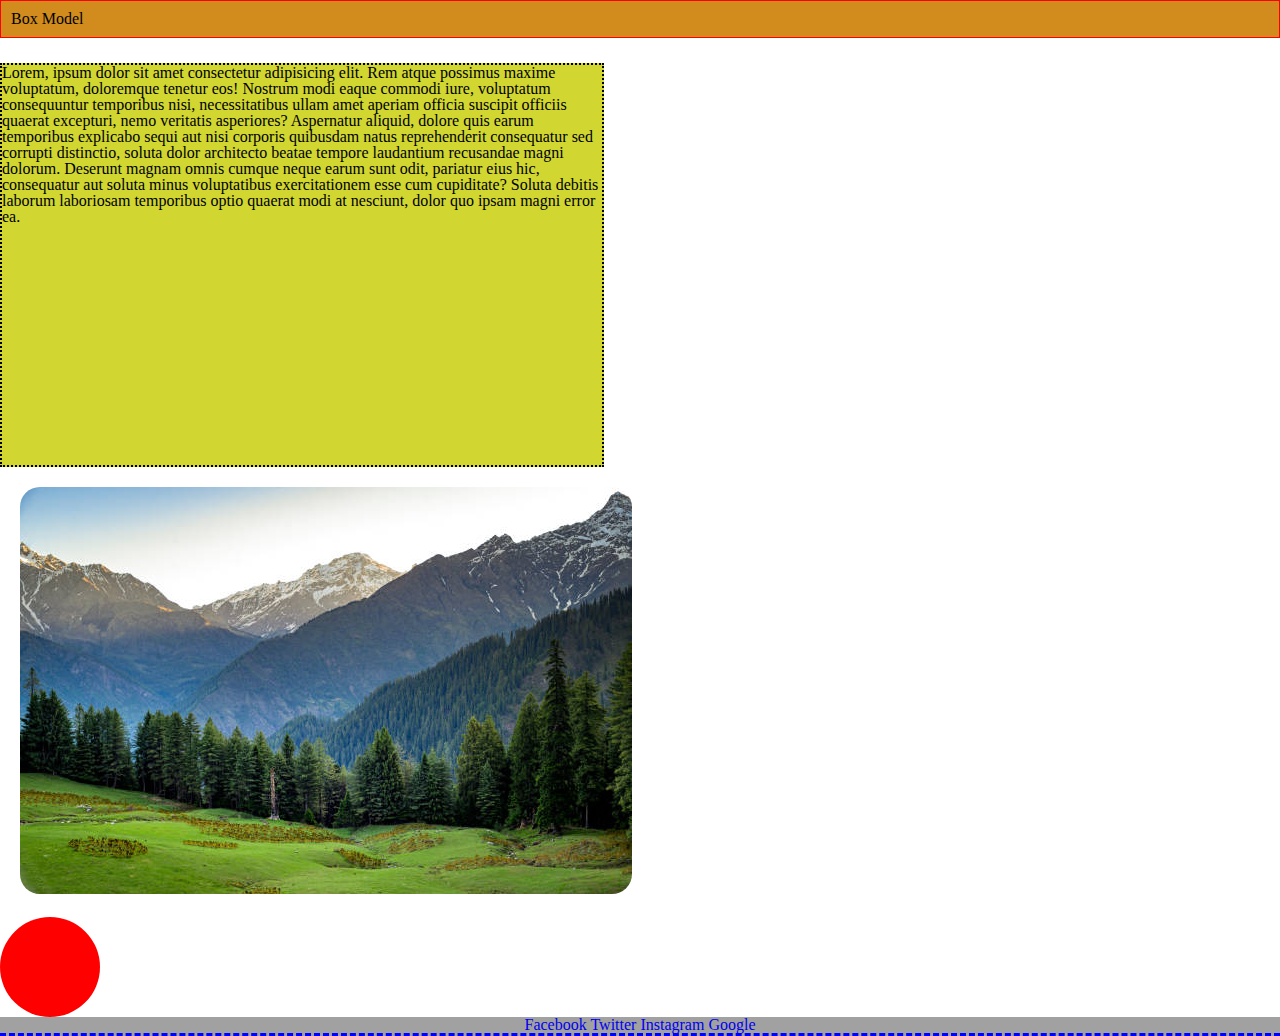
<file: block-BHaaap/index.html>
<!---

### Create a web page with the following characteristics:

1. Heading element(h1) should be at the top of the page.
2. After the heading, there should be a paragraph.
3. After the paragraph add an image having all the corner rounded.
4. Below the image, there should be a circle with red background.
5. At the bottom of the page, there must be a footer containing few links.
6. The H1 has 1px red solid borders, background color #D18C1D, and 10px of space between the content and the border (padding)
7. The paragraph is contained in 600px by 400px boxes with 2px black dotted borders and background color #D1D631
8. Links have a 3px blue dashed border on the bottom only and background color #A1A1A1

- Using CSS resets is necessary.
- Use semantic tags and keep the nesting and indentation proper.

--->
<!DOCTYPE html>
<html lang="en">
<head>
    <meta charset="UTF-8">
    <meta http-equiv="X-UA-Compatible" content="IE=edge">
    <meta name="viewport" content="width=device-width, initial-scale=1.0">
    <title>Document</title>
    <link rel="stylesheet" type="text/css" href="stylesheet/style.css">
</head>
<body>
   <header>
        <h1 class="heading">Box Model</h1>
   </header> 
   <section>
    <p class="paragraph">Lorem, ipsum dolor sit amet consectetur adipisicing elit. Rem atque possimus   maxime voluptatum, doloremque tenetur eos! Nostrum modi eaque commodi iure, voluptatum consequuntur temporibus nisi, necessitatibus ullam amet aperiam officia suscipit officiis quaerat excepturi, nemo veritatis asperiores? Aspernatur aliquid, dolore quis earum temporibus explicabo sequi aut nisi corporis quibusdam natus reprehenderit consequatur sed corrupti distinctio, soluta dolor architecto beatae tempore laudantium recusandae magni dolorum. Deserunt magnam omnis cumque neque earum sunt odit, pariatur eius hic, consequatur aut soluta minus voluptatibus exercitationem esse cum cupiditate? Soluta debitis laborum laboriosam temporibus optio quaerat modi at nesciunt, dolor quo ipsam magni error ea.</p>
   </section>
<div>
    <img src="images/Nature.jpg" alt="" class="round">
</div>
 <div class="circle"></div>
 <footer class="footer">
    <nav>
        <a href="#">Facebook</a>
        <a href="#">Twitter</a>
        <a href="#">Instagram</a>
        <a href="#">Google</a>
    </nav>
 </footer>
</body>
</html>
</file>
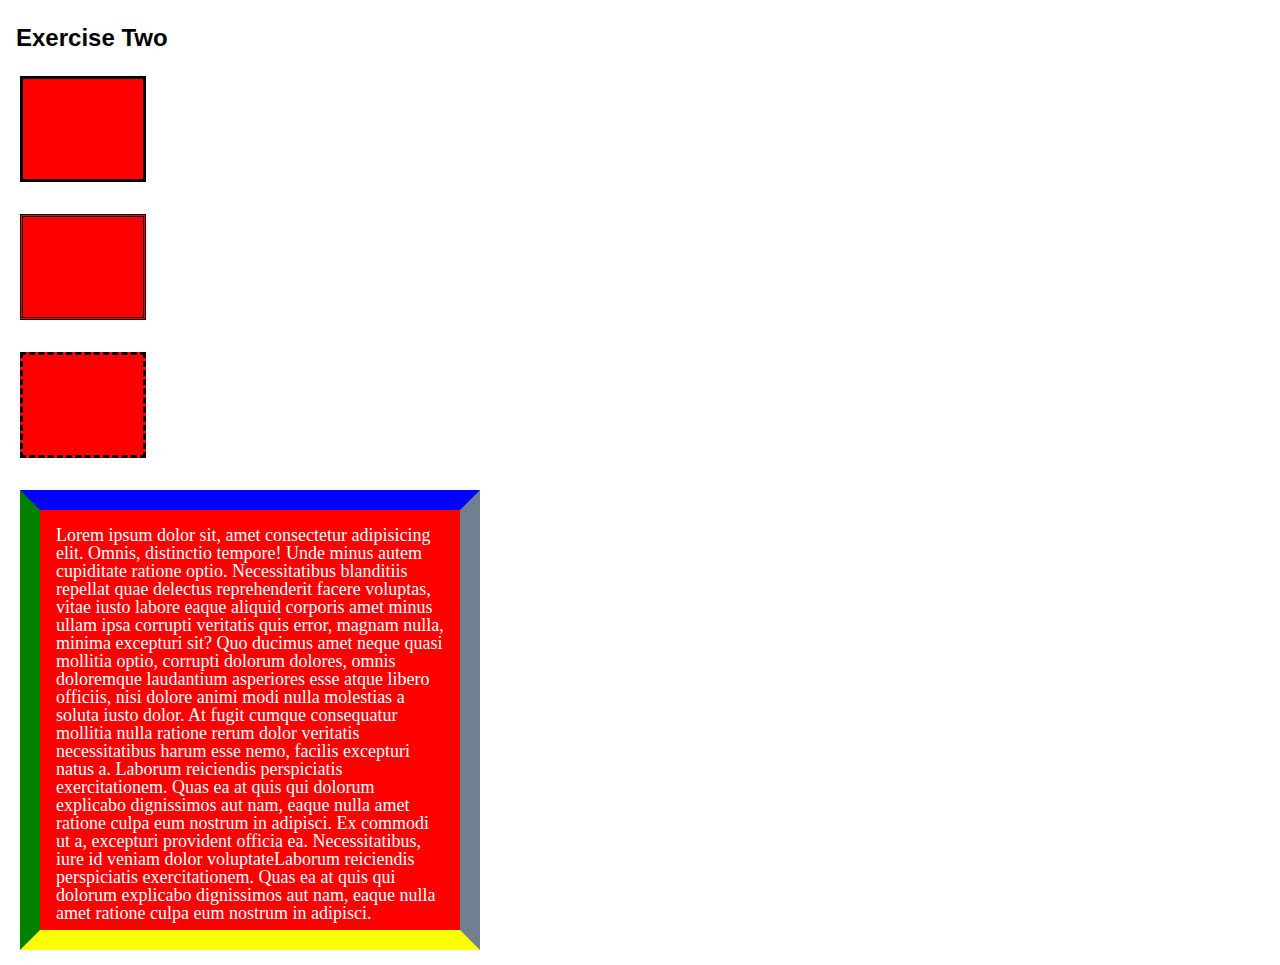
<file: block-BHaaaq/index.html>
<!---
### Create a page according to the layout shown below

![Box Model Exercise 2](https://raw.githubusercontent.com/suraj122/AC-STYLE-images/master/box-model/ex-2.png)

- Using CSS resets is necessary.
- Use semantic tags and keep the nesting and indentation proper.
--->
<!DOCTYPE html>
<html lang="en">
<head>
    <meta charset="UTF-8">
    <meta http-equiv="X-UA-Compatible" content="IE=edge">
    <meta name="viewport" content="width=device-width, initial-scale=1.0">
    <title>Document</title>
    <link rel="stylesheet" type="text/css" href="stylesheet/style.css">
</head>
<body>
    <header>
        <h1 class="heading">Exercise Two</h1>
    </header>  
    <main>
        <section>
            <div class="small-box-1">

            </div> 
        </section>
        <div class="small-box-2">

        </div>
        <div class="small-box-3">

        </div>
    </main>
    <section>
        <article>
            <div class="container">
                <p class="paragraph">Lorem ipsum dolor sit, amet consectetur adipisicing elit. Omnis, distinctio tempore! Unde minus autem cupiditate ratione optio. Necessitatibus blanditiis repellat quae delectus reprehenderit facere voluptas, vitae iusto labore eaque aliquid corporis amet minus ullam ipsa corrupti veritatis quis error, magnam nulla, minima excepturi sit? Quo ducimus amet neque quasi mollitia optio, corrupti dolorum dolores, omnis doloremque laudantium asperiores esse atque libero officiis, nisi dolore animi modi nulla molestias a soluta iusto dolor. At fugit cumque consequatur mollitia nulla ratione rerum dolor veritatis necessitatibus harum esse nemo, facilis excepturi natus a. Laborum reiciendis perspiciatis exercitationem. Quas ea at quis qui dolorum explicabo dignissimos aut nam, eaque nulla amet ratione culpa eum nostrum in adipisci. Ex commodi ut a, excepturi provident officia ea. Necessitatibus, iure id veniam dolor voluptateLaborum reiciendis perspiciatis exercitationem. Quas ea at quis qui dolorum explicabo dignissimos aut nam, eaque nulla amet ratione culpa eum nostrum in adipisci. <p>
            </div>
        </article>
    </section>
</body>
</html>
</file>
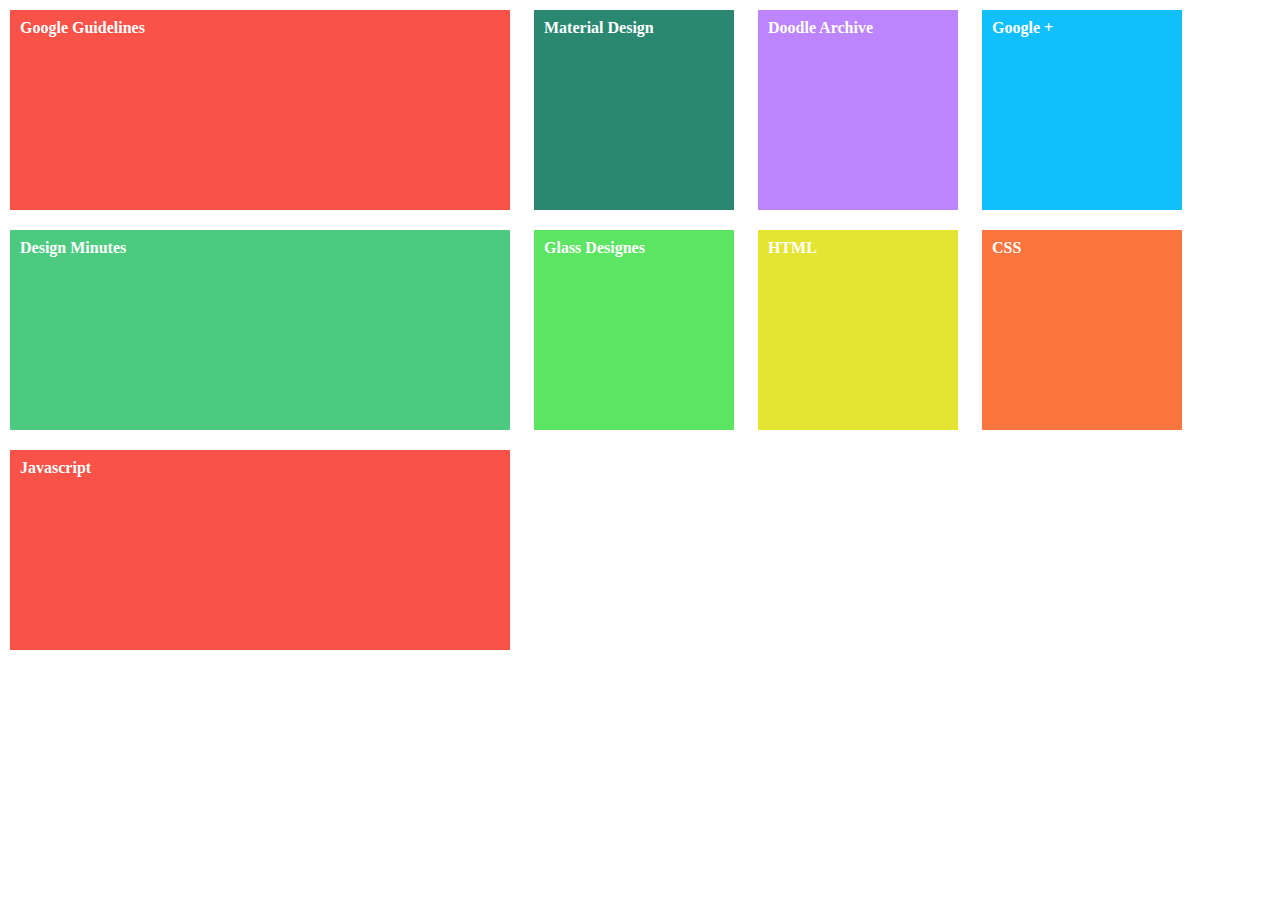
<file: block-BHaaar/index.html>
<!--
### Create a page according to the layout shown below

![Box Model Exercise 3](https://raw.githubusercontent.com/suraj122/AC-STYLE-images/master/box-model/ex-3.png)

- Using CSS resets is necessary.
- Use semantic tags and keep the nesting and indentation proper.
-->
<!DOCTYPE html>
<html lang="en">
<head>
    <meta charset="UTF-8">
    <meta http-equiv="X-UA-Compatible" content="IE=edge">
    <meta name="viewport" content="width=device-width, initial-scale=1.0">
    <title>Document</title>
    <link rel="stylesheet" type="text/css" href="stylesheet/style.css">
</head>
<body>
    <main>
        <section>
            <div class="box big-box"><p>Google Guidelines</p></div>
            <div class="box color-1"><p>Material Design</p></div>
            <div class="box color-2"><p>Doodle Archive</p></div>
            <div class="box color-3"><p>Google +</p></div>
            <div class="box big-box color-8"><p>Design Minutes</p></div>
            <div class="box color-4"><p>Glass Designes</p></div>
            <div class="box color-5"><p>HTML</p></div>
            <div class="box color-6"><p>CSS</p></div>
            <div class="box big-box"><p>Javascript</p></div>
        
        </section>

    </main>
</body>
</html>
</file>
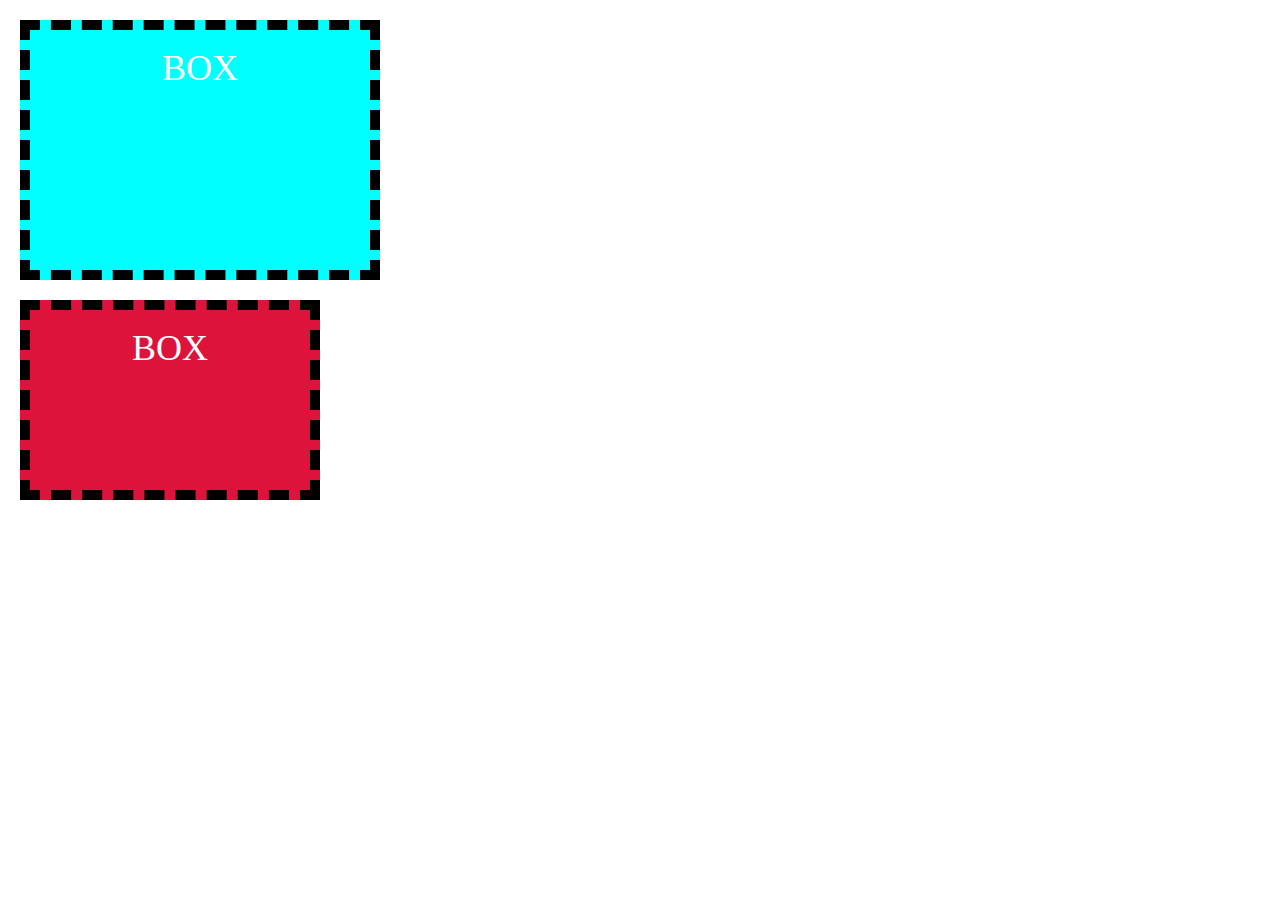
<file: block-BHaaas/index.html>
<!---
### Create a page with the following elements

1. Create a box having dimensions 300px X 200px. The box also has padding of 20px, border of 10px dashed and margin of 20px.

2. Create another box with the same dimensions and properties, but this time the total size of the box should not expand if we add any padding and border. Apply the appropriate property and value.

3. Calculate the actual size(total width and height) of the box and display below both the boxes.

- Using CSS resets is necessary.
- Use semantic tags and keep the nesting and indentation proper.
--->
<!DOCTYPE html>
<html lang="en">
<head>
    <meta charset="UTF-8">
    <meta http-equiv="X-UA-Compatible" content="IE=edge">
    <meta name="viewport" content="width=device-width, initial-scale=1.0">
    <title>Document</title>
    <link rel="stylesheet" type="text/css" href="stylesheet/style.css">
</head>
<body>
    <main>
        <div class="container">BOX</div>
        <div class="container-box-1">BOX</div>
    </main>
</body>
</html>
</file>
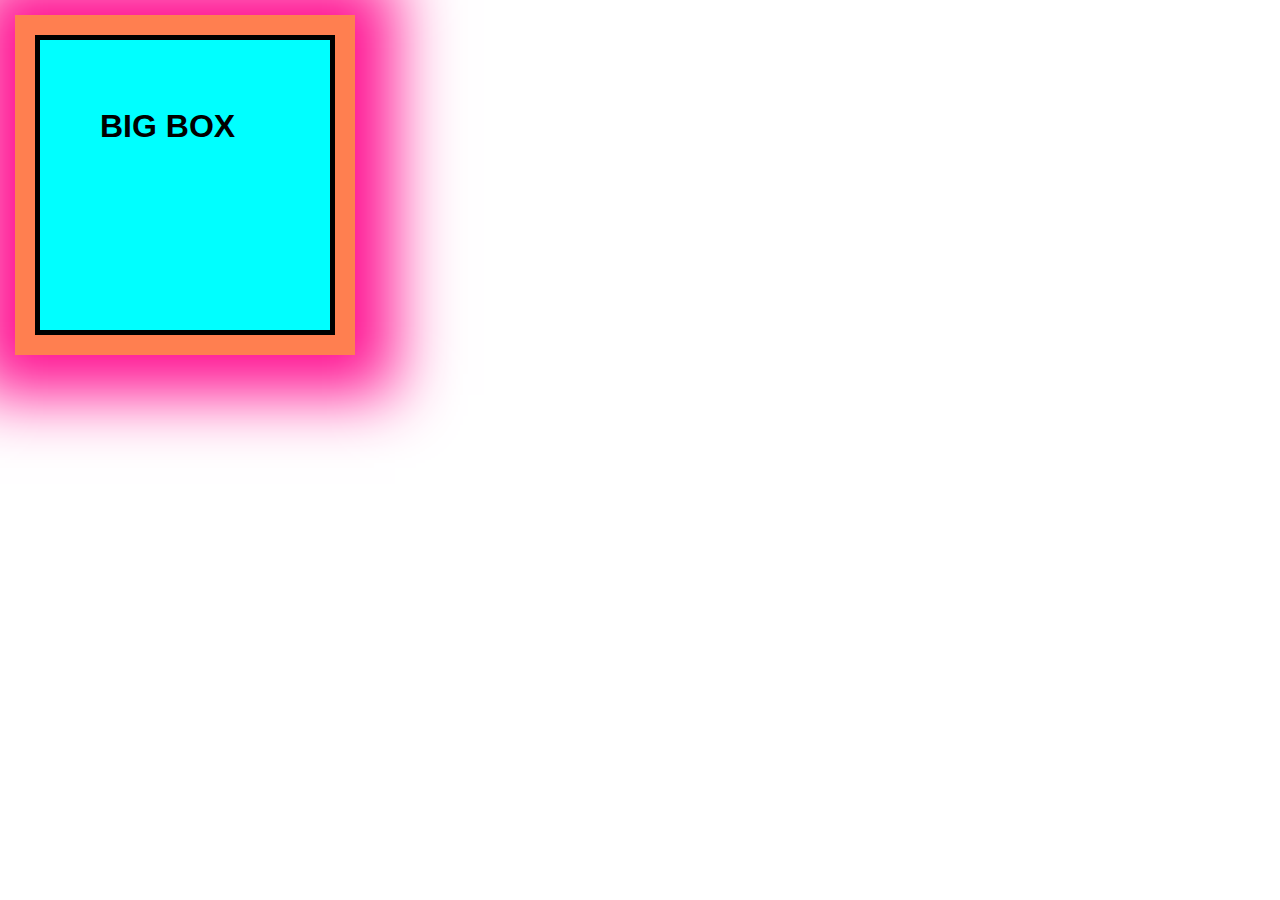
<file: block-BHaaat/index.html>
<!---
### Create a page with the following elements

1. Create a page having just one box.

2. The box has some width, height, padding, border, and margin.

3. Also, apply the outline around the box.

4. Create a solid border around the box using a box-shadow.

5. The color of the background, border, outline, and the border created using box-shadow should be different.

- Note: There should not be an expansion in the size of the box after applying padding and border.

- Using CSS resets is necessary.
- Use semantic tags and keep the nesting and indentation proper.
--->
<!DOCTYPE html>
<html lang="en">
<head>
    <meta charset="UTF-8">
    <meta http-equiv="X-UA-Compatible" content="IE=edge">
    <meta name="viewport" content="width=device-width, initial-scale=1.0">
    <title>Document</title>
    <link rel="stylesheet" type="text/css" href="stylesheet/style.css">
</head>
<body>
    <main>
        <div class="main-box big-box">BIG BOX</div>
    </main>
</body>
</html>
</file>
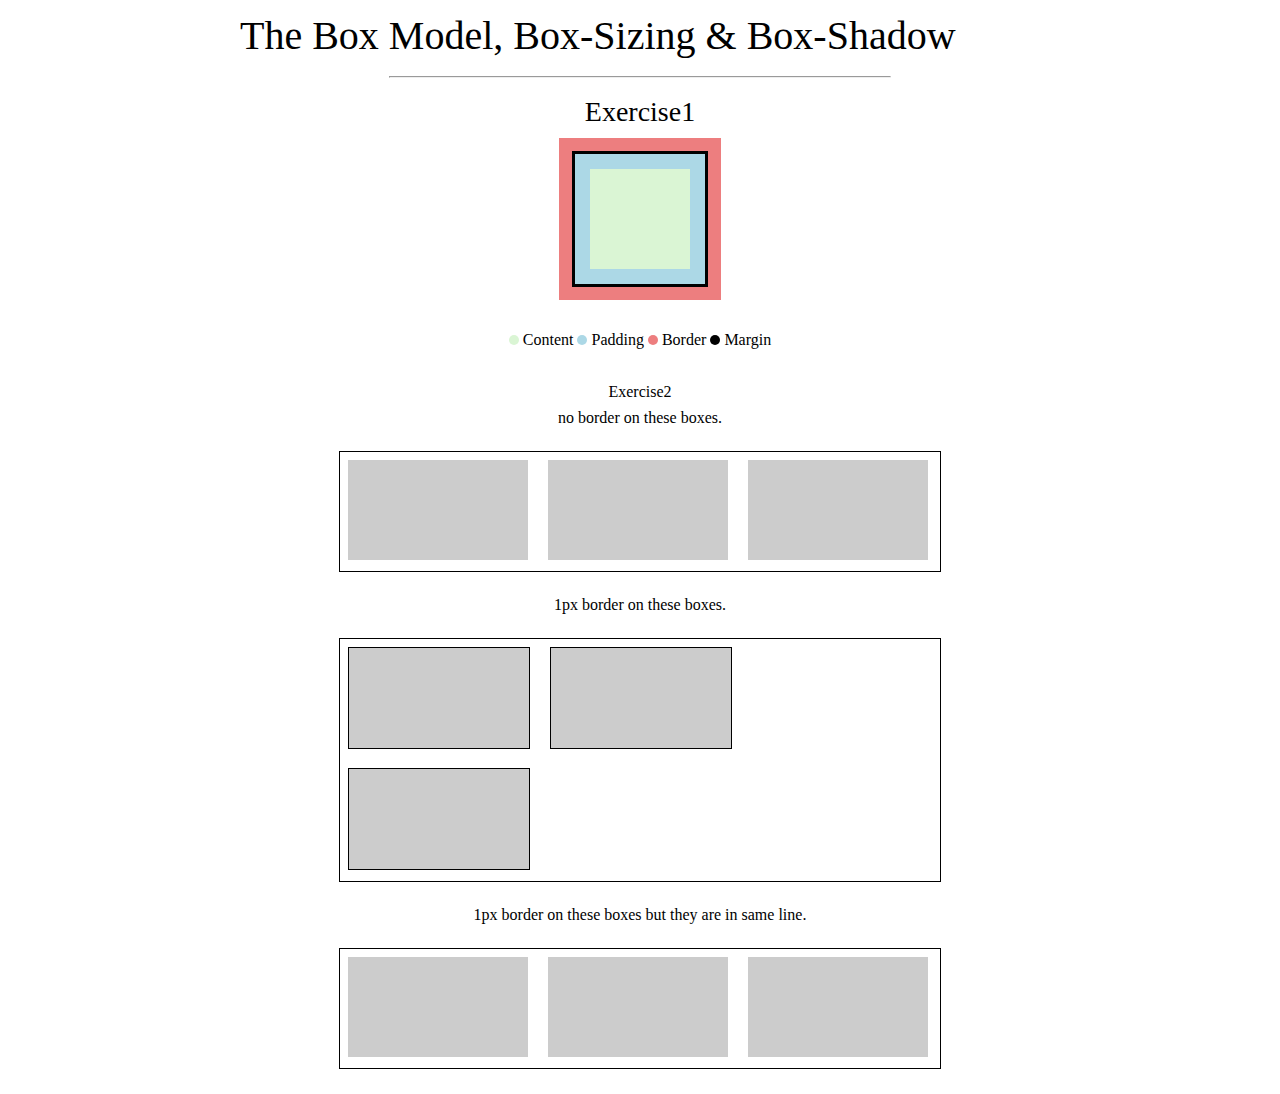
<file: block-BHaaau/index.html>
<!---
### Create a page according to the layout shown below

![Box Model Exercise 6](https://raw.githubusercontent.com/suraj122/AC-STYLE-images/master/box-model/ex-6.png)

#### Problems for exercise 2 in the layout

- Each parent container has width of 600px and border of 1px;
- Each children box has width 180px and height 100px as well as margin of 10px;
- Each child box which is having border has border-width 1px.
- Note in the first container the boxes do not have any border.

- Using CSS resets is necessary.
- Use semantic tags and keep the nesting and indentation proper.
--->
<!DOCTYPE html>
<html lang="en">
<head>
    <meta charset="UTF-8">
    <meta http-equiv="X-UA-Compatible" content="IE=edge">
    <meta name="viewport" content="width=device-width, initial-scale=1.0">
    <title>Document</title>
    <link rel="stylesheet" type="text/css" href="stylesheet/style.css">
</head>
<body>
    <main class="container">
        <h1>The Box Model, Box-Sizing & Box-Shadow </h1>
        <hr>
        <div>
            <h2 class="heading-1">Exercise1</h2>
        </div>
        <div class="box-1">
                 
        </div>
        <div class="container box-2">
            <span class="circle one"></span>
            <span>Content</span>
            <span class="circle two"></span>
            <span>Padding</span>
            <span class="circle three"></span>
            <span>Border</span>
            <span class="circle four"></span>
            <span>Margin</span>
        </div>
        <div class="container-2">
            <h3>Exercise2</h3>
            <p>no border on these boxes.</p>
        </div>
        <div class="container-3">
          <div class="three-box"></div>
          <div class="three-box"></div>
          <div class="three-box"></div>

        </div>
        <div>
            <p>1px border on these boxes.</p>
        </div>
        <div class="container-3">
            <div class="three-box box"></div>
            <div class="three-box box"></div> 
            <div class="three-box box"></div>
        </div>
        <div>
            <p>1px border on these boxes but they are in same line.</p>
        </div>
        <div class="container-3">
            <div class="three-box border"></div>
            <div class="three-box border"></div>
            <div class="three-box border"></div>
        </div>
    </main>

</body>
</html>
</file>
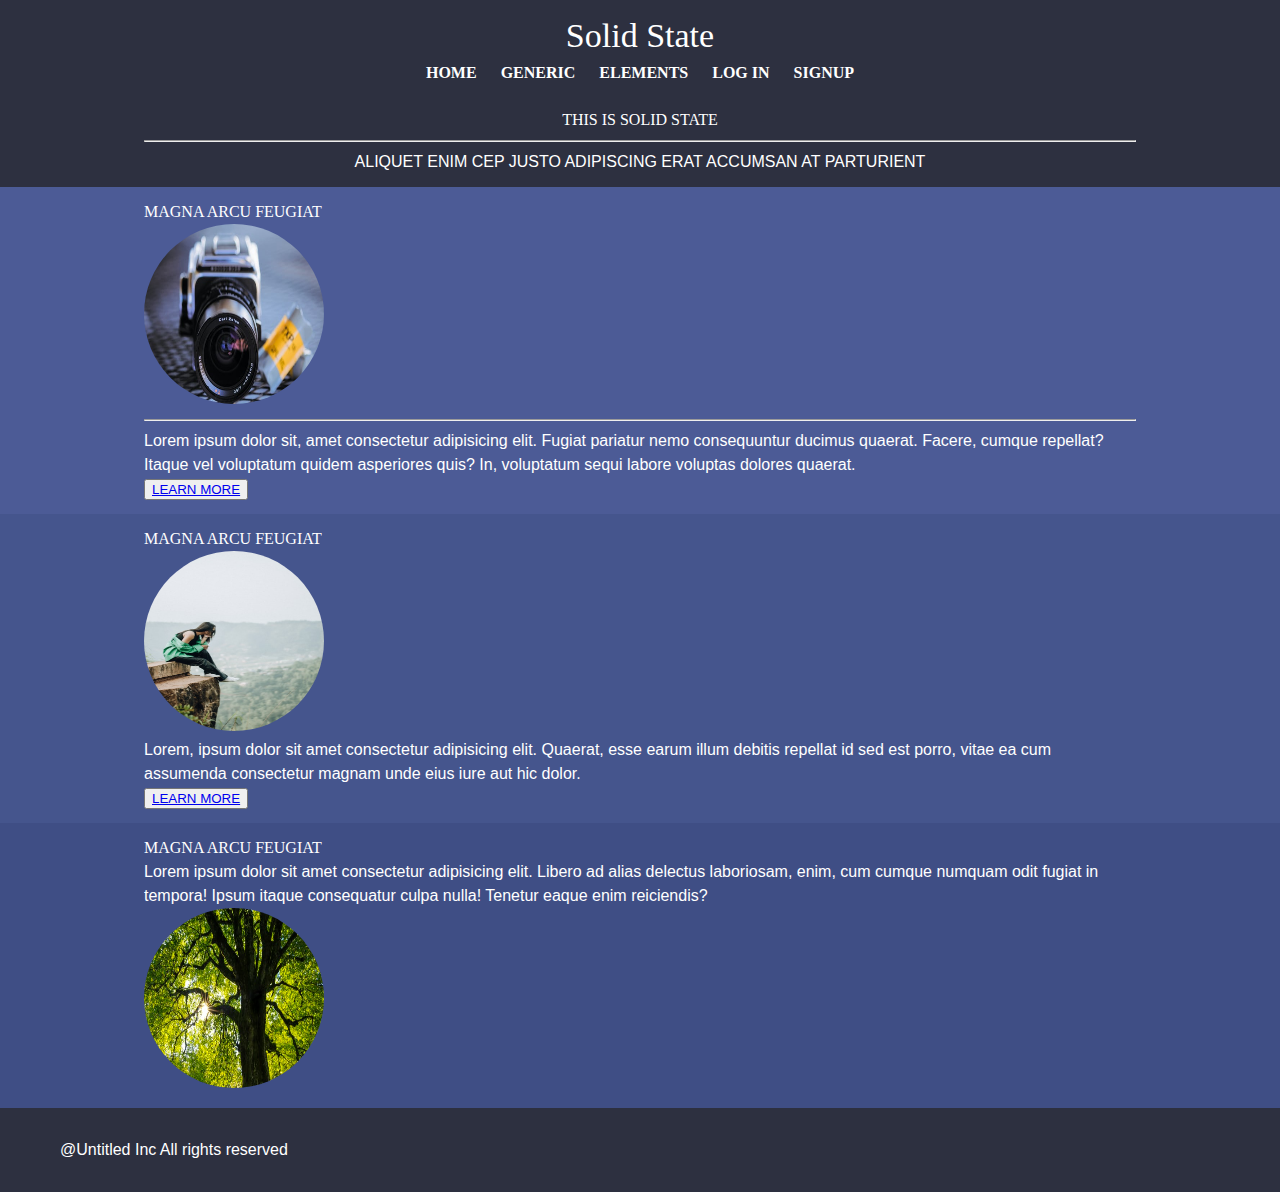
<file: block-BHaaav/index.html>
<!---
### Create a page according to the layout shown below
![Box Model Exercise 7](https://raw.githubusercontent.com/suraj122/AC-STYLE-images/master/box-model/ex-7.png)
- Using CSS resets is necessary.
- Use semantic tags and keep the nesting and indentation proper.
--->
<!DOCTYPE html>
<html lang="en">
<head>
    <meta charset="UTF-8">
    <meta http-equiv="X-UA-Compatible" content="IE=edge">
    <meta name="viewport" content="width=device-width, initial-scale=1.0">
    <title>Document</title>
    <link rel="stylesheet" href="stylesheet/style.css">
</head>
<body>
    <header class="header">
        <h1>Solid State</h1>
        <nav>
            <a href="#">HOME</a>
            <a href="#">GENERIC</a>
            <a href="#">ELEMENTS</a>
            <a href="#">LOG IN</a>
            <a href="#">SIGNUP</a>
        </nav>
      
    </header>
    <main>
        <section class="background header zero">
            <h2>THIS IS SOLID STATE</h2>
            <hr>
            <p>ALIQUET ENIM CEP JUSTO ADIPISCING ERAT ACCUMSAN AT PARTURIENT</p>
        </section>
        <section class="background one">
            <h3>MAGNA ARCU FEUGIAT</h3>
            <img src="images/photo-1.jpeg" class="image-one">
            <hr>
            <p>Lorem ipsum dolor sit, amet consectetur adipisicing elit. Fugiat pariatur nemo consequuntur ducimus quaerat. Facere, cumque repellat? Itaque vel voluptatum quidem asperiores quis? In, voluptatum sequi labore voluptas dolores quaerat.</p>
            <button>
                <a href="#">LEARN MORE</a>
            </button>
        </section>
        <section class="background two">
            <h3>MAGNA ARCU FEUGIAT</h3>
            <img src="images/photo-2.jpeg" class="image-two">
            <p>Lorem, ipsum dolor sit amet consectetur adipisicing elit. Quaerat, esse earum illum debitis repellat id sed est porro, vitae ea cum assumenda consectetur magnam unde eius iure aut hic dolor.</p>
            <button>
                <a href="#">LEARN MORE</a>
            </button>
        </section>
        <section class="background three">
            <h3>MAGNA ARCU FEUGIAT</h3>
            <p>Lorem ipsum dolor sit amet consectetur adipisicing elit. Libero ad alias delectus laboriosam, enim, cum cumque numquam odit fugiat in tempora! Ipsum itaque consequatur culpa nulla! Tenetur eaque enim reiciendis?</p>
            <img src="images/photo-3.jpeg" class="image-three">
        </section>
    </main>
    <footer class="footer">
        <p>@Untitled Inc All rights reserved</p>
    </footer>
</body>
</html>
</file>
<file: block-BHaaap/stylesheet/style.css>
/* http://meyerweb.com/eric/tools/css/reset/ 
   v2.0 | 20110126
   License: none (public domain)
*/

html, body, div, span, applet, object, iframe,
h1, h2, h3, h4, h5, h6, p, blockquote, pre,
a, abbr, acronym, address, big, cite, code,
del, dfn, em, img, ins, kbd, q, s, samp,
small, strike, strong, sub, sup, tt, var,
b, u, i, center,
dl, dt, dd, ol, ul, li,
fieldset, form, label, legend,
table, caption, tbody, tfoot, thead, tr, th, td,
article, aside, canvas, details, embed, 
figure, figcaption, footer, header, hgroup, 
menu, nav, output, ruby, section, summary,
time, mark, audio, video {
	margin: 0;
	padding: 0;
	border: 0;
	font-size: 100%;
	font: inherit;
	vertical-align: baseline;
}
/* HTML5 display-role reset for older browsers */
article, aside, details, figcaption, figure, 
footer, header, hgroup, menu, nav, section {
	display: block;
}
body {
	line-height: 1;
}
ol, ul {
	list-style: none;
}
blockquote, q {
	quotes: none;
}
blockquote:before, blockquote:after,
q:before, q:after {
	content: '';
	content: none;
}
table {
	border-collapse: collapse;
	border-spacing: 0;
}
/* Css Style */
.heading{
    border: 1px solid red;
    background-color: #D18C1D;
    padding: 10px;
}
.paragraph{
    width: 600px;
    height: 400px;
    border: 2px dotted black;
    background-color: #D1D631;
    margin-top: 25px;
}
.round{
    border-radius: 20px;
    margin: 20px; 
}
.circle{
    width: 100px;
    height: 100px;
    border-radius: 50%;
    background-color: red;
}
.footer {
    border-bottom: 3px dashed blue;
    text-align: center;
    background-color: #A1A1A1;
}
a{
    text-decoration: none;
}
</file>
<file: block-BHaaaq/stylesheet/style.css>
/* http://meyerweb.com/eric/tools/css/reset/ 
   v2.0 | 20110126
   License: none (public domain)
*/

html, body, div, span, applet, object, iframe,
h1, h2, h3, h4, h5, h6, p, blockquote, pre,
a, abbr, acronym, address, big, cite, code,
del, dfn, em, img, ins, kbd, q, s, samp,
small, strike, strong, sub, sup, tt, var,
b, u, i, center,
dl, dt, dd, ol, ul, li,
fieldset, form, label, legend,
table, caption, tbody, tfoot, thead, tr, th, td,
article, aside, canvas, details, embed, 
figure, figcaption, footer, header, hgroup, 
menu, nav, output, ruby, section, summary,
time, mark, audio, video {
	margin: 0;
	padding: 0;
	border: 0;
	font-size: 100%;
	font: inherit;
	vertical-align: baseline;
}
/* HTML5 display-role reset for older browsers */
article, aside, details, figcaption, figure, 
footer, header, hgroup, menu, nav, section {
	display: block;
}
body {
	line-height: 1;
}
ol, ul {
	list-style: none;
}
blockquote, q {
	quotes: none;
}
blockquote:before, blockquote:after,
q:before, q:after {
	content: '';
	content: none;
}
table {
	border-collapse: collapse;
	border-spacing: 0;
}
/* CSS Styles */
.heading{
	font-size: 24px;
	font-family:Arial, Helvetica, sans-serif;
	font-weight: 900;
	margin: 26px 16px;
}
.small-box-1{
	width: 120px;
	height: 100px;
	border: 3px solid black;
	background-color: red;
	margin: 0 20px;
}
.small-box-2{
	width: 120px;
	height: 100px;
	border: 3px double  black;
	background-color: red;
	margin: 32px 20px;
}
.small-box-3{
	width: 120px;
	height: 100px;
	border: 3px dashed  black;
	background-color: red;
	margin: 32px 20px;
}
.container{
	width: 420px;
	height: 420px;
	border: 5px solid red;
	background-color: red;
	color: white;
	margin: 15px 20px;
	font-size: 18px;
	border-top: 20px solid blue;
	border-bottom: 20px solid yellow;
	border-left: 20px solid green;
	border-right: 20px solid slategrey;
}
.paragraph{
	padding: 16px;
}
</file>
<file: block-BHaaar/stylesheet/style.css>
/* http://meyerweb.com/eric/tools/css/reset/ 
   v2.0 | 20110126
   License: none (public domain)
*/

html, body, div, span, applet, object, iframe,
h1, h2, h3, h4, h5, h6, p, blockquote, pre,
a, abbr, acronym, address, big, cite, code,
del, dfn, em, img, ins, kbd, q, s, samp,
small, strike, strong, sub, sup, tt, var,
b, u, i, center,
dl, dt, dd, ol, ul, li,
fieldset, form, label, legend,
table, caption, tbody, tfoot, thead, tr, th, td,
article, aside, canvas, details, embed, 
figure, figcaption, footer, header, hgroup, 
menu, nav, output, ruby, section, summary,
time, mark, audio, video {
	margin: 0;
	padding: 0;
	border: 0;
	font-size: 100%;
	font: inherit;
	vertical-align: baseline;
}
/* HTML5 display-role reset for older browsers */
article, aside, details, figcaption, figure, 
footer, header, hgroup, menu, nav, section {
	display: block;
}
body {
	line-height: 1;
}
ol, ul {
	list-style: none;
}
blockquote, q {
	quotes: none;
}
blockquote:before, blockquote:after,
q:before, q:after {
	content: '';
	content: none;
}
table {
	border-collapse: collapse;
	border-spacing: 0;
}
/* CSS Styles */
.box{
    width: 200px;
    height: 200px;
    background-color: #F95248;
    display: inline-block;
    margin: 10px;
   
}
.big-box{
    width: 500px;
}
p{
    padding: 10px;
    color:white;
    font-weight: bold;
}
.color-1{
    background-color: #2A8871;
}
.color-2{
background-color: #BC84FD;
}
.color-3{
    background-color: #11C0FA;
}
.color-8{
    background-color: #4CCB80;
}
.color-4{
    background-color: #5CE463;
}
.color-5{
    background-color: #E4E532;
}
.color-6{
    background-color: #FB763F;
}
</file>
<file: block-BHaaas/stylesheet/style.css>
/* http://meyerweb.com/eric/tools/css/reset/ 
   v2.0 | 20110126
   License: none (public domain)
*/

html, body, div, span, applet, object, iframe,
h1, h2, h3, h4, h5, h6, p, blockquote, pre,
a, abbr, acronym, address, big, cite, code,
del, dfn, em, img, ins, kbd, q, s, samp,
small, strike, strong, sub, sup, tt, var,
b, u, i, center,
dl, dt, dd, ol, ul, li,
fieldset, form, label, legend,
table, caption, tbody, tfoot, thead, tr, th, td,
article, aside, canvas, details, embed, 
figure, figcaption, footer, header, hgroup, 
menu, nav, output, ruby, section, summary,
time, mark, audio, video {
	margin: 0;
	padding: 0;
	border: 0;
	font-size: 100%;
	font: inherit;
	vertical-align: baseline;
}
/* HTML5 display-role reset for older browsers */
article, aside, details, figcaption, figure, 
footer, header, hgroup, menu, nav, section {
	display: block;
}
body {
	line-height: 1;
}
ol, ul {
	list-style: none;
}
blockquote, q {
	quotes: none;
}
blockquote:before, blockquote:after,
q:before, q:after {
	content: '';
	content: none;
}
table {
	border-collapse: collapse;
	border-spacing: 0;
}
/* CSS Styles */
.container{
    width: 300px;
    height: 200px;
    border: 10px dashed black;
    padding: 20px;
	margin: 20px;
	background-color: aqua;
	color: white;
	font-size: 36px;
	text-align: center;
}
.container-box-1{
	width: 300px;
	height: 200px;
	border: 10px  dashed black;
	padding: 20px;
	margin: 20px;
	background-color: crimson;
	color: white;
	font-size: 36px;
	text-align: center;
	box-sizing: border-box;

}
</file>
<file: block-BHaaat/stylesheet/style.css>
/* http://meyerweb.com/eric/tools/css/reset/ 
   v2.0 | 20110126
   License: none (public domain)
*/

html, body, div, span, applet, object, iframe,
h1, h2, h3, h4, h5, h6, p, blockquote, pre,
a, abbr, acronym, address, big, cite, code,
del, dfn, em, img, ins, kbd, q, s, samp,
small, strike, strong, sub, sup, tt, var,
b, u, i, center,
dl, dt, dd, ol, ul, li,
fieldset, form, label, legend,
table, caption, tbody, tfoot, thead, tr, th, td,
article, aside, canvas, details, embed, 
figure, figcaption, footer, header, hgroup, 
menu, nav, output, ruby, section, summary,
time, mark, audio, video {
	margin: 0;
	padding: 0;
	border: 0;
	font-size: 100%;
	font: inherit;
	vertical-align: baseline;
}
/* HTML5 display-role reset for older browsers */
article, aside, details, figcaption, figure, 
footer, header, hgroup, menu, nav, section {
	display: block;
}
body {
	line-height: 1;
}
ol, ul {
	list-style: none;
}
blockquote, q {
	quotes: none;
}
blockquote:before, blockquote:after,
q:before, q:after {
	content: '';
	content: none;
}
table {
	border-collapse: collapse;
	border-spacing: 0;
}
/* CSS Styles */
.main-box{
    width: 300px;
    height: 300px;
    padding: 20px;
    border: 5px solid black;
    margin: 35px;
    outline:  20px solid coral;
    box-sizing: border-box;
    box-shadow: 0px 0px 60px 60px  deeppink;
    background-color: cyan;
}
.big-box{
    font-size: 32px;
    font-weight: bold;
    font-family: sans-serif;
    padding: 70px 60px;

}
</file>
<file: block-BHaaau/stylesheet/style.css>
/* http://meyerweb.com/eric/tools/css/reset/ 
   v2.0 | 20110126
   License: none (public domain)
*/

html, body, div, span, applet, object, iframe,
h1, h2, h3, h4, h5, h6, p, blockquote, pre,
a, abbr, acronym, address, big, cite, code,
del, dfn, em, img, ins, kbd, q, s, samp,
small, strike, strong, sub, sup, tt, var,
b, u, i, center,
dl, dt, dd, ol, ul, li,
fieldset, form, label, legend,
table, caption, tbody, tfoot, thead, tr, th, td,
article, aside, canvas, details, embed, 
figure, figcaption, footer, header, hgroup, 
menu, nav, output, ruby, section, summary,
time, mark, audio, video {
	margin: 0;
	padding: 0;
	border: 0;
	font-size: 100%;
	font: inherit;
	vertical-align: baseline;
}
/* HTML5 display-role reset for older browsers */
article, aside, details, figcaption, figure, 
footer, header, hgroup, menu, nav, section {
	display: block;
}
body {
	line-height: 1;
}
ol, ul {
	list-style: none;
}
blockquote, q {
	quotes: none;
}
blockquote:before, blockquote:after,
q:before, q:after {
	content: '';
	content: none;
}
table {
	border-collapse: collapse;
	border-spacing: 0;
} 
/* CSS Styles */

.container{
	width:800px;
	margin:16px auto;
}
h1{
	font-size: 40px;
}
hr{
	width: 500px;
	margin: 20px auto;
}
.heading-1{
	font-size: 28px;
	text-align: center;
}
.box-1{
	width: 100px;
	height: 100px;
	background-color: rgb(218,245,212);
	margin: 28px auto;
	border: 15px solid rgb(172,216,230);
	outline: 3px solid black;
	box-shadow: 0px 0px 0px 16px rgb(237,126,127);


}			
.box-2{
	padding: 20px 0;
	text-align: center;
	
}							
.circle{
	width: 10px;
	height: 10px;
	border-radius: 50%;
	display: inline-block;
}
.one{
	background-color:rgb(218,245,212) ;
}
.two{
	background-color: rgb(172,216,230);
}
.three{
	background-color: rgb(237,126,127);
}
.four{
	background-color: black;
}
.container-2 h3, p
{
	margin: 10px;
	text-align: center;
}
.container-3{
	width: 600px;
	height: auto;
	border: 1px solid black;
	margin: 25px auto;
}
.three-box{
    width: 180px;
	height: 100px;
	margin: 8px;
	border-width: 1px;
    background-color: rgb(204,204,204);
	display: inline-block;
}
.box{
	border: 1px solid black;
}
</file>
<file: block-BHaaav/stylesheet/style.css>
/* http://meyerweb.com/eric/tools/css/reset/ 
   v2.0 | 20110126
   License: none (public domain)
*/

html, body, div, span, applet, object, iframe,
h1, h2, h3, h4, h5, h6, p, blockquote, pre,
a, abbr, acronym, address, big, cite, code,
del, dfn, em, img, ins, kbd, q, s, samp,
small, strike, strong, sub, sup, tt, var,
b, u, i, center,
dl, dt, dd, ol, ul, li,
fieldset, form, label, legend,
table, caption, tbody, tfoot, thead, tr, th, td,
article, aside, canvas, details, embed, 
figure, figcaption, footer, header, hgroup, 
menu, nav, output, ruby, section, summary,
time, mark, audio, video {
	margin: 0;
	padding: 0;
	border: 0;
	font-size: 100%;
	font: inherit;
	vertical-align: baseline;
}
/* HTML5 display-role reset for older browsers */
article, aside, details, figcaption, figure, 
footer, header, hgroup, menu, nav, section {
	display: block;
}
body {
	line-height: 1;
    font-size: 16px;
}
ol, ul {
	list-style: none;
}
blockquote, q {
	quotes: none;
}
blockquote:before, blockquote:after,
q:before, q:after {
	content: '';
	content: none;
}
table {
	border-collapse: collapse;
	border-spacing: 0;
}
/* CSS Styles */
body{
	line-height: 1.5;
	color: white;
	font-size: 16px;
}
.header{
	text-align: center;
	background-color: rgb(45,48,64);
	padding: 10px 0;
}
h1{
	font-size: 34px;
	color: white;
}
p{
	font-family: sans-serif;
}
 nav a{
	color: white;
	text-decoration: none;
	font-weight: bold;
	padding: 20px 10px;
}
.image-one{
	width: 180px;
	height: 180px;
	border-radius: 50%;
}
.background, .zero{
	padding: 13px 144px;
}
.one{
	background-color: rgb(76,91,150);
}
.image-two{
	width: 180px;
	height: 180px;
	border-radius: 50%;
}
.two{
	background-color: rgb(69,85,141);
}
.three{
	background-color: rgb(63,78,133);
}
.image-three{
	width: 180px;
	height: 180px;
	border-radius: 50%;
}
.footer{
	background-color: rgb(45,48,64);
	padding: 30px 60px;
}
</file>
